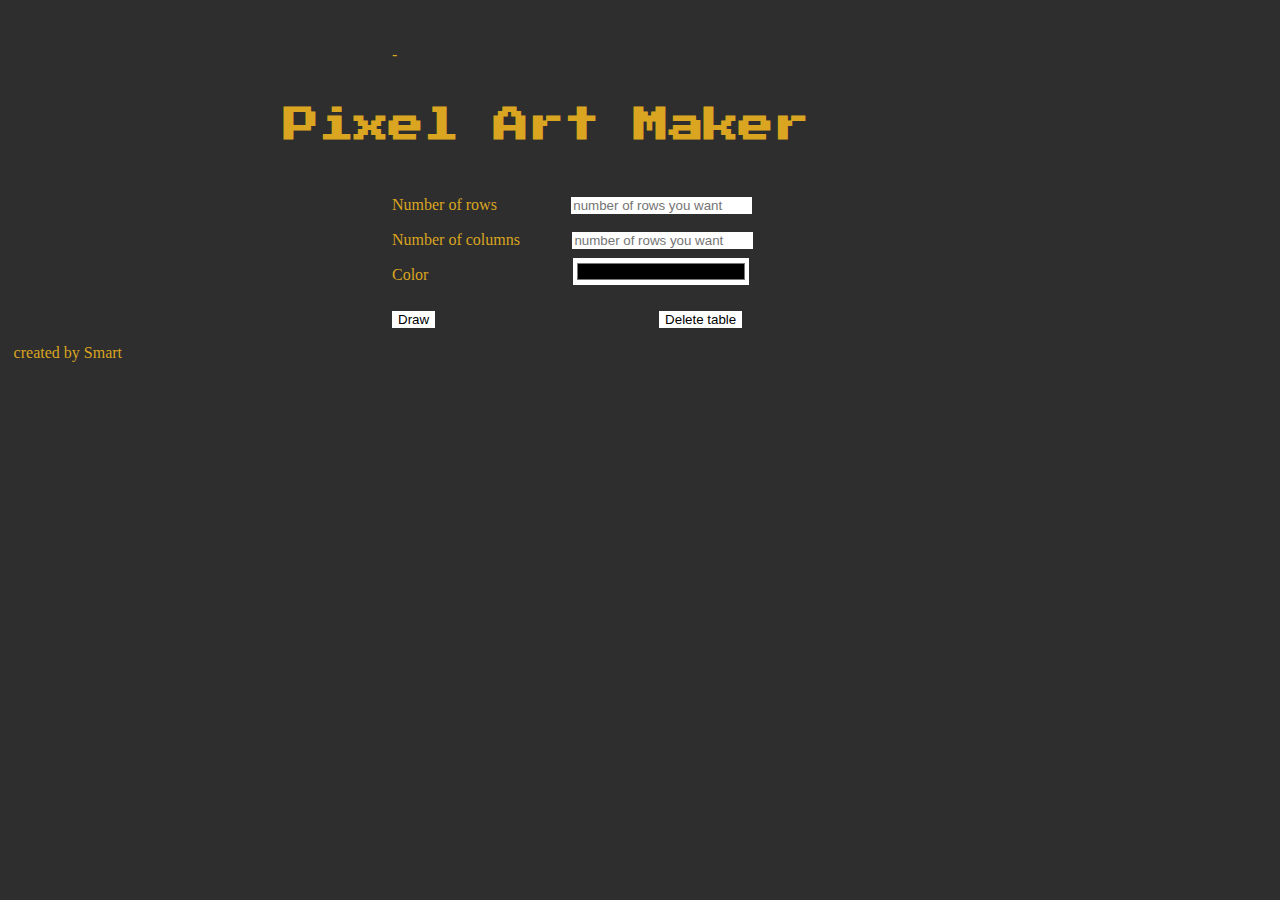
<file: creating_a_table/index.html>
-<!DOCTYPE html>
<html lang="en">
<head>
    <meta charset="UTF-8">
    <meta http-equiv="X-UA-Compatible" content="IE=edge">
    <meta name="viewport" content="width=device-width, initial-scale=1.0">
    <title>Document</title>
    <link rel="stylesheet" href="index.css">
    <link rel="stylesheet" href="https://fonts.googleapis.com/css?family=Monoton">
    <link rel="preconnect" href="https://fonts.googleapis.com">
    <link rel="preconnect" href="https://fonts.gstatic.com" crossorigin>
    <link href="https://fonts.googleapis.com/css2?family=Press+Start+2P&display=swap" rel="stylesheet">
</head>
<body>
    <h1 id="art">Pixel Art Maker</h1>

    <label for="rows">Number of rows</label>
    <input type="number" id="rows" placeholder="number of rows you want"><br>

    <label for="cols">Number of columns</label>
    <input type="number" id="cols" placeholder="number of rows you want"><br>
    
    <label class="color">Color</label>
    <input type="color" id="color"><br>

    <button id="bnt">Draw</button>
    <button onclick="clearAll()" id="bnt1">Delete table</button>

    <!-- <p id="create">Created by one of the best <br> mindset ever known <br> in human history</p> -->
    <p id="smart">created by Smart</p>


    <div id="my-table" ></div>

    <script src="index.js"></script>
</body>
</html>
</file>
<file: creating_a_table/index.css>
body{
    color: goldenrod;
    background-color: #2e2e2e;
    padding-left: 30%;
    padding-top: 3%;
}
h1{
    font-family: 'Press Start 2P', sans-serif;
    text-align: center;
    font-size: 220%;
    margin-left: -25%;
}
#art{
    text-align: center;
    margin-top: 5%;
    margin-bottom: 6%;
    width: 85%;
    color: goldenrod;
    text-emphasis: center;

}
input{
    background-color: white;
    outline: none;
    border: none;
}
#rows{
    margin-left: 8%;
}
#cols{
    margin-left: 5.5%;
    margin-top: 2%;
}
#color{
    margin-left: 16%;
    margin-top: 1%;
    width: 20%;
}
button{
    margin-top: 3%;
    background-color: white;
    outline: none;
    border: none;
}
#bnt1{
    margin-left: 25%; 
}
#smart{
    margin-left: -43%;
    font-size: 100%;
}
#my-table{
    margin-left: -40%;
}
/* body{
    background-color: #aaa;
}
h1{
    text-align: center;
}
#my-table{
    border-collapse: collapse;
    margin: 1%;
    color: white;
    } */
    tr, td{
    border: 1px  solid black;
    padding: 0.5em;
    background-color: white;
    }
    /* input[type="number"]{
        font-size: 80%;
    }
    input[type="color"]{
        width: 13%;
        margin-left: 8%;
    }
    #rows{
        margin: 15% 5% 1% 3%;
    }
    #cols{
        margin: 1%;
    }
    #color{
        margin-top: 1%;
    }
    label{
        margin-left: 35%;
        background-color: black;
        color: white;
        padding: 0.3%;
        border-radius: 5px;
    }
    #bnt{
        background-color: #eee;
        border-radius: 3px;
        outline: none;
        border: none;
        margin-left: 35%;
        margin-right: 9%;
        margin-top: 8%;
    }
    #create{
        font-size: 120%;
        margin-top: -10%;
    }
    #smart{
        font-size: 120%;
            } */

@media screen and (max-width: 400px){
    body{
        font-size: 90%;
        color: goldenrod;
        background-color: #2e2e2e;
        padding-left: 0%;
        padding-top: 3%;
    }
    h1{
        font-size: 110%;
    }
    #art{
        /* width: 68%; */
        margin-left: 4%;
        height: 5%;
        text-align: center;
    
    }
    input{
        font-size: 80%;
    }
    #rows{
        margin-left: 13%;
    }
    #color{
        margin-left: 32%;
        margin-top: 1%;
        width: 52%;
    }
    #bnt1{
        margin-left: 50%; 
    }
    #smart{
        margin-top: 9%;
        margin-left: -2%;
        font-size: 80%;
    }
    #my-table{
        margin-left: 1%;
    }


}
</file>
